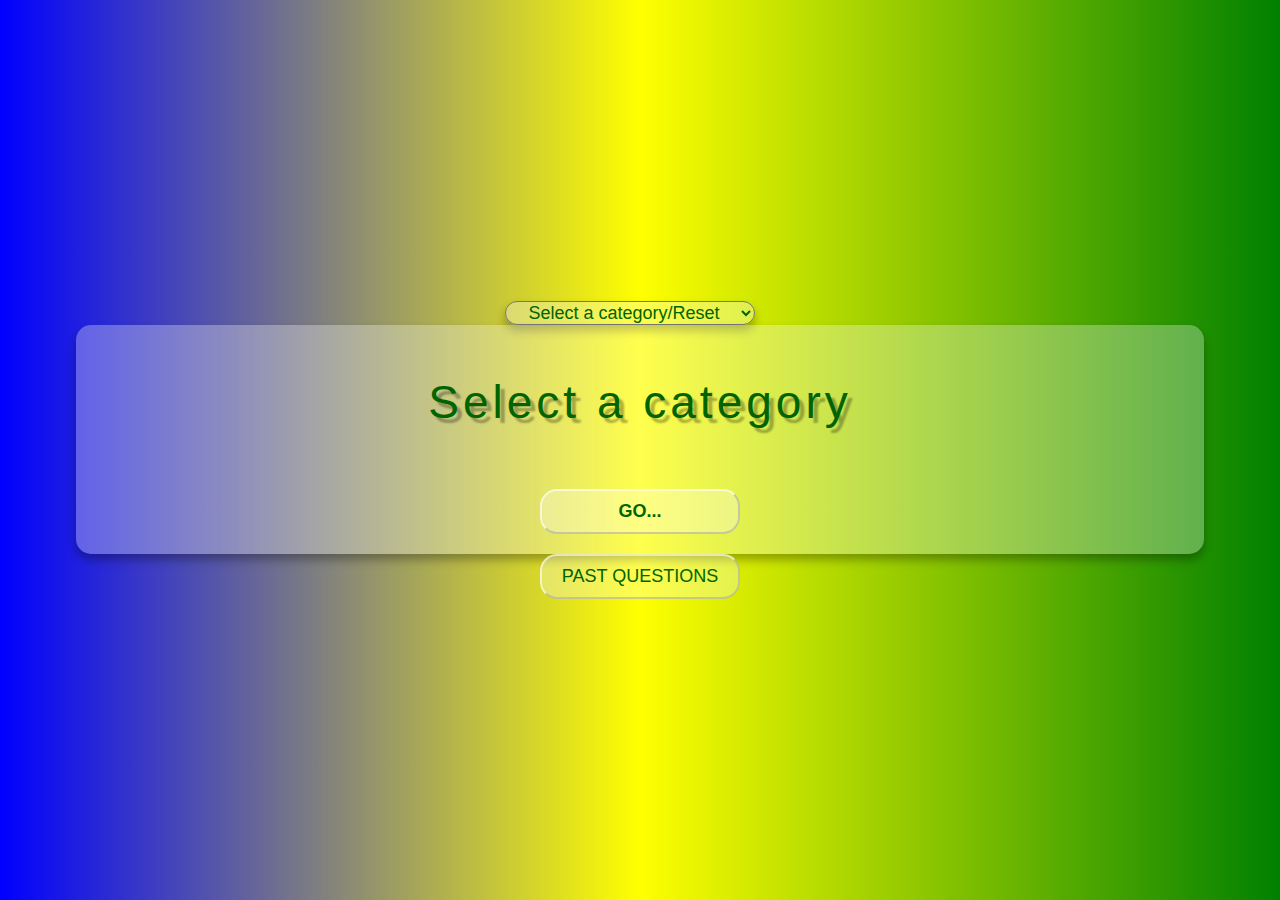
<file: index.html>
<!DOCTYPE html>
<html lang="en">
<head>
    <meta charset="UTF-8">
    <meta http-equiv="X-UA-Compatible" content="IE=edge">
    <meta name="viewport" content="width=device-width, initial-scale=1.0">
    <title>Do You Know</title>
    <link rel="stylesheet" href="questions_styles.css">
</head>
<body>
    
        <div class="box_one">
            <select class="category" id="category" name="category" >
                <option value="reset">Select a category/Reset</option>
                <option value="general">General Questions</option>
                <option value="bible">Bible Questions</option>
                <option value="adult">Adult Questions</option>
                <option value="children">Children Questions</option>
                <option value="trivia">General Trivia</option>
                <option value="query">Query</option>
            </select>
        </div>
        <div class="container">
            <h1 class="heading" id="heading">Select a category</h1>
            <p class="question" id="question" style="color:#a42484"></p>
            <select class="cat_query" id="cat_query" name="cat_query">
                <option value="select">Select</option>
                <option value="bible">Bible Questions</option>
                <option value="trivia">General Trivia</option>  
            </select>
            <div class="num_to_query" id="num_to_query">
                <p>Drag the slider to select a question</p>
                <input type="range" min="1" max="70" value="1" class="number" id="number">
                <p>number:<span id="q_number"></span></p>
            </div>


            <button class="btn" id="btn">Next ...</button>
            <button class="answer" id="answer" style="display:block">Answer</button>

        </div>
		<div>
			<button class="past" id="past_btn">Past Questions</button>
		</div>
		<div id="PAST" ></div>
    
    <script src="the_questions.js"></script>
	<script src="questions_op.js"></script>
    
</body>
</html>
</file>
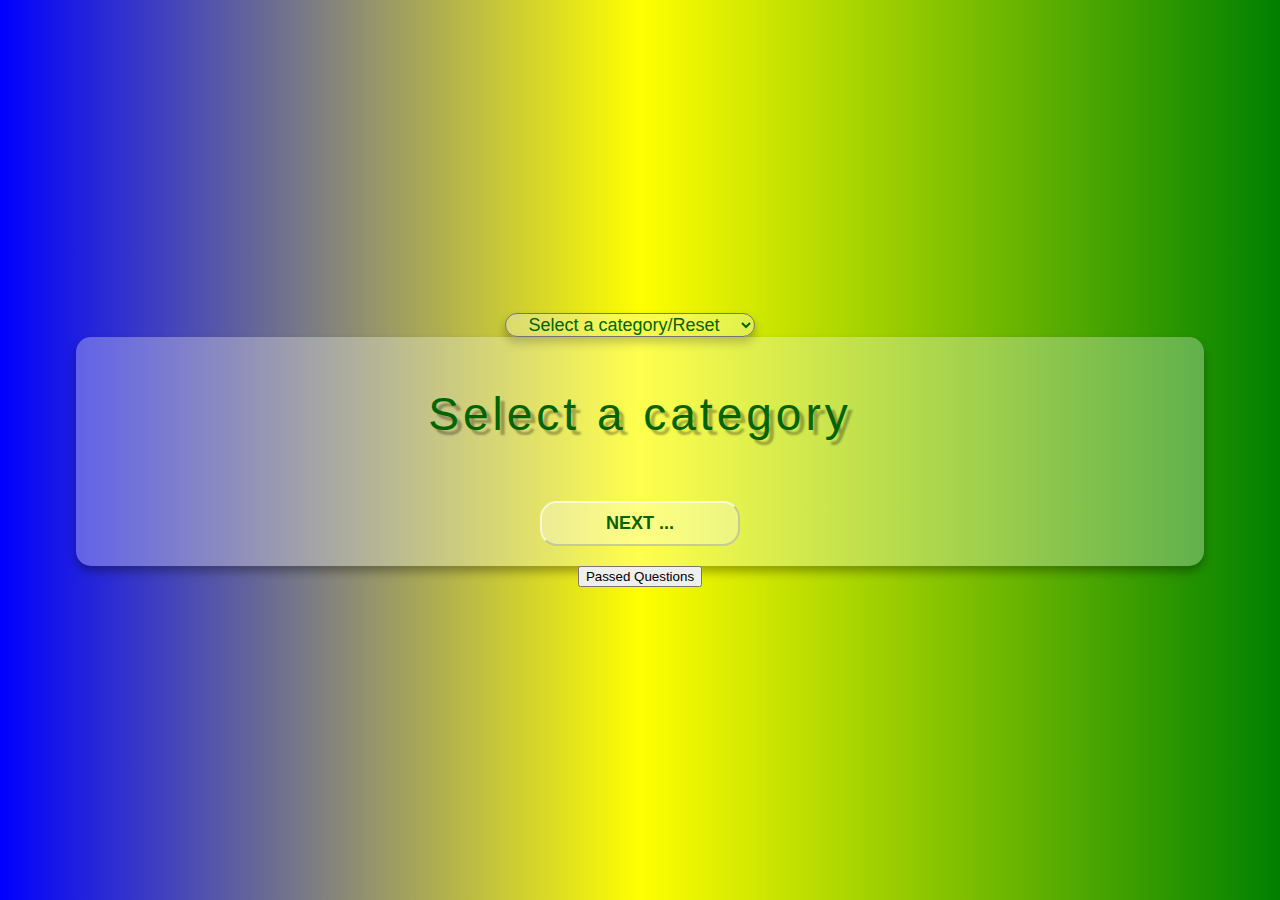
<file: questions.html>
<!DOCTYPE html>
<html lang="en">
<head>
    <meta charset="UTF-8">
    <meta http-equiv="X-UA-Compatible" content="IE=edge">
    <meta name="viewport" content="width=device-width, initial-scale=1.0">
    <title>How Much Do You Know</title>
    <link rel="stylesheet" href="questions_styles.css">
</head>
<body>
    
        <div class="box_one">
            <select class="category" id="category" name="category" >
                <option value="reset">Select a category/Reset</option>
                <option value="general">General Questions</option>
                <option value="bible">Bible Questions</option>
                <option value="adult">Adult Questions</option>
                <option value="children">Children Questions</option>
            </select>
        </div>
        <div class="container">
            <h1 class="heading" id="heading">Select a category</h1>
            <p class="question" id="question" style="color:#a42484"></p>
            <button class="btn" id="btn">Next ...</button>
            <button class="answer" id="answer" style="display:block">Answer</button>
        </div>
		<div>
			<button class="passed" id="passedBtn">Passed Questions</button>
		</div>
		<div id="PAST" ></div>
    
    <script src="the_questions.js"></script>
	<script src="questions_op.js"></script>
    
</body>
</html>
</file>
<file: questions_styles.css>
body{
    margin: 0;
    background: linear-gradient( to right, blue, yellow, green);
    min-height: 100vh;
    display: flex;
    flex-direction: column;
    justify-content: center;
    align-items: center;
    font-family: Verdana, Geneva, Tahoma, sans-serif;

}

.category, .cat_query {
    font-size: 18px;
    font-weight: 300;
    background-color: rgba(255, 255, 255, .3);
    margin-right: 20px;
    box-shadow: 0 6px 10px rgba(0,0,0, .3);
    border-radius: 15px;
    width: 250px;
    text-align: center;
    color: darkgreen;
}
 



.container{
    background-color: rgba(255, 255, 255, .3);
    padding: 20px;
    box-shadow: 0 6px 10px rgba(0,0,0, .3);
    display:block;
    border-radius: 15px;
    width: 85%;
    text-align: center;
    color: darkgreen;
}
.cat_query{
    
}

.heading{
    font-size: 46px;
    font-weight: 200;
    font-family:Impact, Haettenschweiler, 'Arial Narrow Bold', sans-serif ;
    text-shadow: 5px 5px 2px rgba(0, 0, 0, .3);
    letter-spacing: 4px;
}

.question{
	font-size: 60px;
    font-weight: 500;
    font-family:Impact, Haettenschweiler, 'Arial Narrow Bold', sans-serif ;
    text-shadow: 5px 5px 2px rgba(0, 0, 0, .3);
    letter-spacing: 4px;
	color:#a42484;
    
}

.btn, .answer{
    font-size: 18px;
    font-weight: 700;
    border-radius: 17px;
    cursor: pointer;
    padding: 10px;
    background-color: rgba(255, 255, 255, .3);
    border-color: rgba(255, 255, 255, .6);
    text-transform:uppercase;  
    width: 200px;
    color: darkgreen;
}

.btn:hover, .answer:hover{
    background-color: rgba(255, 255, 255, .5);
    box-shadow: 0 4px 4px rgba(0,0,0,.3);
    transition: all 300ms ease;
}
#past_btn{
    font-size: 18px;
    font-weight: 400;
    border-radius: 17px;
    cursor: pointer;
    padding: 10px;
    background-color: rgba(255, 255, 255, .3);
    border-color: rgba(255, 255, 255, .6);
    text-transform:uppercase;  
    width: 200px;
    color: darkgreen;
}
</file>
